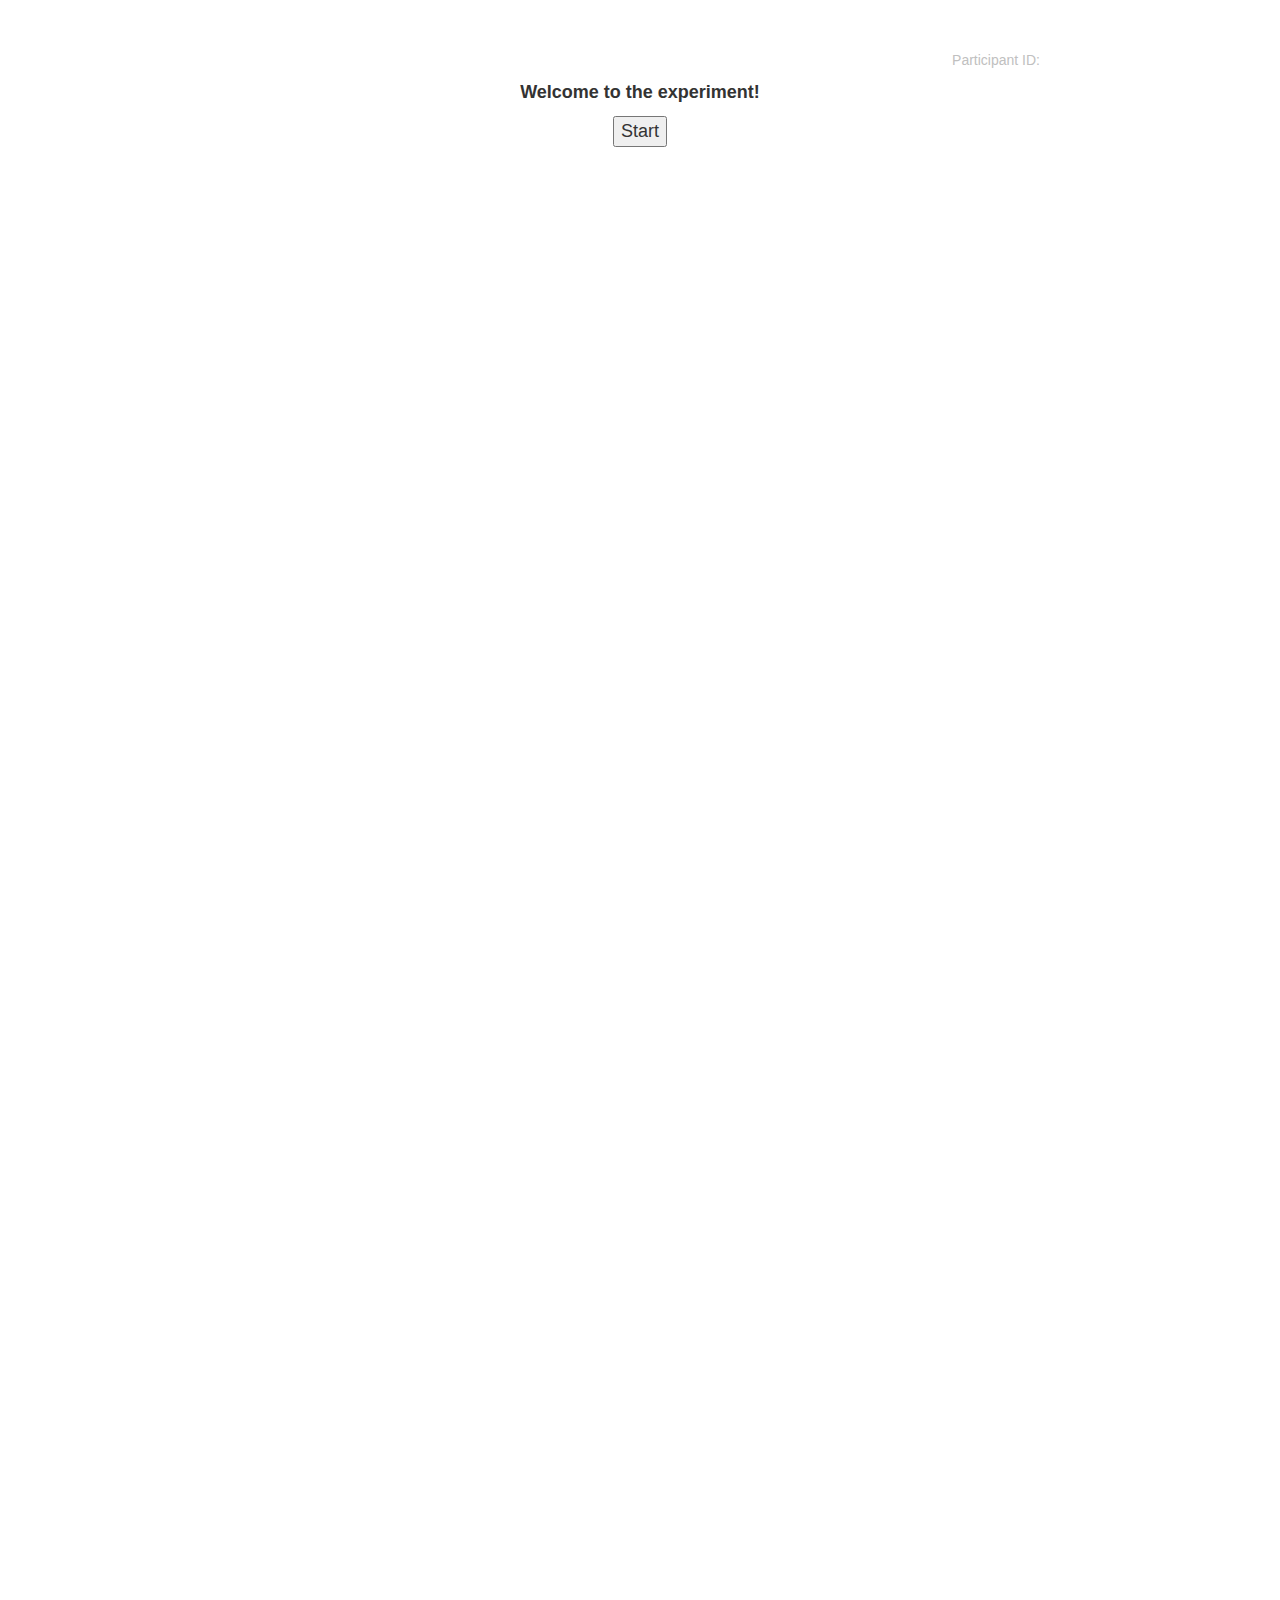
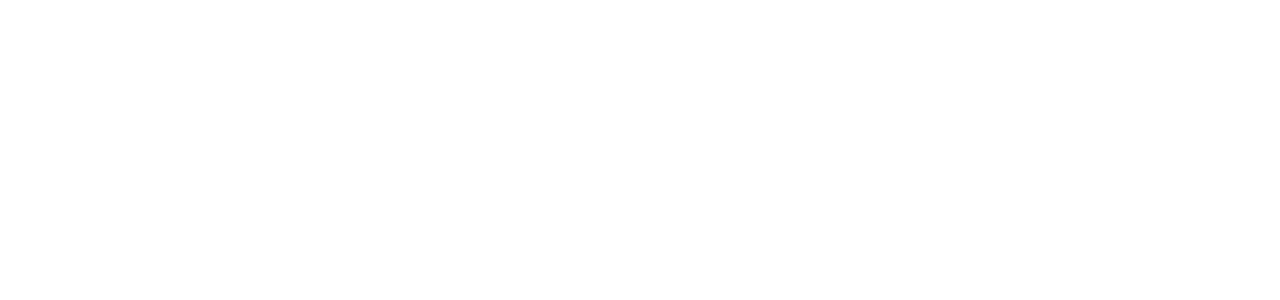
<file: index.html>
<!doctype html>
<meta charset='utf-8'>
<title>GM Experiment</title>
<script src="libs/jquery/jquery-1.11.1.min.js"></script>
<!-- Load D3 for GM -->
<script src="libs/d3/d3.min.js"></script>
<!-- Load Graspable Math -->
<script src="libs/gmath/gmath-gmlhlgm2.min.js"></script>
<!-- Load the jspsych library and plugins -->
<script src="jspsych-5.0.3/jspsych.js"></script>
<script src="jspsych-5.0.3/plugins/jspsych-text.js"></script>
<script src="jspsych-5.0.3/plugins/jspsych-html.js"></script>
<script src="jspsych-5.0.3/plugins/jspsych-gmath-gesture.js"></script>
<script src="jspsych-5.0.3/plugins/jspsych-gmath-tutorial.js"></script>

<script src="libs/bootstrap/bootstrap.min.js"></script>
<!-- Load the stylesheet -->
<link href="jspsych-5.0.3/css/jspsych.css" type="text/css" rel="stylesheet"></link>
<link rel="stylesheet" href="libs/gmath/canvas.css"/>
<link rel="stylesheet" href="libs/gmath/tutorial.css"/>
<link rel="stylesheet" href="libs/bootstrap/bootstrap.min.css"/>

<script src="tutorial-playbacks.js"></script>
<script src="generate-stimuli.js"></script>
<script src="generate-pretest-stimuli.js"></script>
<script src="generate-instruction-stimuli.js"></script>
<script src="generate-training-stimuli.js"></script>
<script src="generate-posttest-stimuli.js"></script>
<script src="generate-generalization-stimuli.js"></script>
</head>

<style>
#participant_id {
  color: silver;
  text-align: right;
  font-size:14px;
}
div.instructions {
  font-size: 18px;
}
div#welcome {
  text-align: center
}
</style>

<script>

TEST_MODE = true;
DURATION_IN_SEC = 15*60;

subject_id = gmath.uid().substr(1,6).toUpperCase();

var time_limit=DURATION_IN_SEC; // will be reset after tutorial block
setInterval(function() { time_limit--; }, 1000);

if (TEST_MODE) {
  gmath.setupLogging({ experiment_id: 'gm_gmlhlgm_v1_test', server: 'http://127.0.0.1:7010', enabled: true });
} else {
  gmath.setupLogging({ experiment_id: 'gm_gmlhlgm_v1', server: 'https://graspablemath.com:7010', enabled: true });
}
gmath.Canvas.defaultOptions.log_mouse_trajectories = true;
gmath.Derivation.defaultOptions.action_blacklist = ['CrossMultiplyFractionsAction'];
  function getAllActionNames() {
      return Object.values(gmath.actions).map(function(action) {
        return action.name;
      });
    }

    function version1(condition) {
      gmath.AlgebraView.defaultOptions = gmath.extend(gmath.AlgebraView.defaultOptions, {
        condition: condition === 'a' ? '1a' : '1b'
      })
      gmath.AlgebraModel.defaultOptions.action_blacklist.splice(getAllActionNames().indexOf('AddendMatchingAction'), 1);
    }
    version1('a')


var check_consent = function(elem) {
  if ($('#consent_checkbox').is(':checked')) return true;
  else {
    alert("If you wish to participate, you must check the box next to the statement 'I agree to participate in this study.'");
    return false;
  }
  return false;
};

var consent_trial = { type: 'html', url: "html-templates/consent.html", data: { subject_id }, cont_btn: "start", check_fn: check_consent }
  , welcome_trial = { type: 'html', url: "html-templates/welcome.html", data: { subject_id }, cont_btn: "start", cont_key: [13] }
  , instructions_trial = { type: 'html', url: "html-templates/instructions.html", data: { subject_id }, cont_btn: "start", cont_key: [13] }
  , training_trial = { type: 'html', url: "html-templates/training.html", data: { subject_id }, cont_btn: "start", cont_key: [13] }
  , posttest_trial = { type: 'html', url: "html-templates/posttest.html", data: { subject_id }, cont_btn: "start", cont_key: [13] }
  , generalization_trial = { type: 'html', url: "html-templates/generalization.html", data: { subject_id }, cont_btn: "start", cont_key: [13] }

// Pages (element in the timeline) with a number of gestures on each page (tasks in each timeline element).
var tutorial_block = { type: 'gmath-tutorial'
                     , subject_id: subject_id
                     , timing_post_interaction: 1000 // time after end-of-interaction to screen blank
                     , timing_post_trial: 500
                     , on_finish: function() {
                        gmath.TrialLogger.trial.tasks = JSON.stringify(gmath.TrialLogger.trial.tasks);
                        gmath.TrialLogger.endTrial();
                        time_limit = DURATION_IN_SEC;
                     }
                     , timeline: tutorial_timeline
                   };


var pretest_stimuli = generate_pretest_stimuli();
var pretest_paths = [];
// Loop through stimuli until the time limit has been reached.
var pretest_block = { type: 'gmath-gesture'
                    , subject_id: subject_id
                    , questions: ["Type your answer here:"]
                    , shared: 'pretest_paths'
                    , draw_settings: { on_at_start: true
                                     , on_off_btn: false
                                     , mode_switch_btn: true
                                     , init_with_paths: false }
                    , timing_post_interaction: 1000 // time after end-of-interaction to screen blank
                    , timing_post_trial: 100
                    , on_finish: function() {
                        if (time_limit <= 0) jsPsych.endCurrentTimeline();
                      }
                    , randomize_order: false
                    , loop_function: function() {
                        return false;
                    }
                    , timeline: pretest_stimuli };

var pretest_stimuli_2 = generate_pretest_stimuli();
pretest_stimuli_2.forEach(function(stimulus, idx) { stimulus.review_idx = idx });
var pretest_review_block = { type: 'gmath-gesture'
                            , subject_id: subject_id
                            , shared: 'pretest_paths'
                            , draw_settings: { on_at_start: false
                                             , on_off_btn: true
                                             , mode_switch_btn: true
                                             , init_with_paths: true }
                            , questions: ["Type your answer here:"]
                            , timing_post_interaction: 1000 // time after end-of-interaction to screen blank
                            , timing_post_trial: 100
                            , on_finish: function() {
                                if (time_limit <= 0) jsPsych.endCurrentTimeline();
                              }
                            , randomize_order: false
                            , loop_function: function() {
                                return false;
                            }
                            , timeline: pretest_stimuli_2 };

var instruction_stimuli = generate_instruction_stimuli();
// Loop through stimuli until the time limit has been reached.
var instruction_block = { type: 'gmath-gesture'
                    , subject_id: subject_id
                    , questions: ["Type your answer here:"]
                    , timing_post_interaction: 1000 // time after end-of-interaction to screen blank
                    , timing_post_trial: 100
                    , on_finish: function() {
                        if (time_limit <= 0) jsPsych.endCurrentTimeline();
                      }
                    , randomize_order: false
                    , loop_function: function() {
                        return false;
                    }
                    , timeline: instruction_stimuli };

var training_stimuli = generate_training_stimuli();
// Loop through stimuli until the time limit has been reached.
var training_block = { type: 'gmath-gesture'
                    , subject_id: subject_id
                    , questions: ["Type your answer here:"]
                    , timing_post_interaction: 1000 // time after end-of-interaction to screen blank
                    , timing_post_trial: 100
                    , on_finish: function() {
                        if (time_limit <= 0) jsPsych.endCurrentTimeline();
                      }
                    , randomize_order: false
                    , loop_function: function() {
                        return false;
                    }
                    , timeline: training_stimuli };


var posttest_stimuli = generate_posttest_stimuli();
var posttest_paths = [];
var posttest_block = { type: 'gmath-gesture'
                    , subject_id: subject_id
                    , shared: 'posttest_paths'
                    , questions: ["Type your answer here:"]
                    , draw_settings: { on_at_start: true
                                     , on_off_btn: false
                                     , mode_switch_btn: true
                                     , init_with_paths: false }
                    , timing_post_interaction: 1000 // time after end-of-interaction to screen blank
                    , timing_post_trial: 100
                    , on_finish: function() {
                        if (time_limit <= 0) jsPsych.endCurrentTimeline();
                      }
                    , randomize_order: false
                    , loop_function: function() {
                        return false;
                    }
                    , timeline: posttest_stimuli };

var posttest_stimuli_2 = generate_posttest_stimuli();
posttest_stimuli_2.forEach(function(stimulus, idx) { stimulus.review_idx = idx; });
var posttest_review_block = { type: 'gmath-gesture'
                            , subject_id: subject_id
                            , shared: 'posttest_paths'
                            , draw_settings: { on_at_start: false
                                             , on_off_btn: true
                                             , mode_switch_btn: true
                                             , init_with_paths: true }
                            , questions: ["Type your answer here:"]
                            , timing_post_interaction: 1000 // time after end-of-interaction to screen blank
                            , timing_post_trial: 100
                            , on_finish: function() {
                                if (time_limit <= 0) jsPsych.endCurrentTimeline();
                              }
                            , randomize_order: false
                            , loop_function: function() {
                                return false;
                            }
                            , timeline: posttest_stimuli_2 };

var generalization_stimuli = generate_generalization_stimuli();
var generalization_block = { type: 'gmath-gesture'
                    , subject_id: subject_id
                    , questions: ["Type your answer here:"]
                    , timing_post_interaction: 1000 // time after end-of-interaction to screen blank
                    , timing_post_trial: 100
                    , on_finish: function() {
                        if (time_limit <= 0) jsPsych.endCurrentTimeline();
                      }
                    , randomize_order: false
                    , loop_function: function() {
                        return false;
                    }
                    , timeline: generalization_stimuli };


var debriefing = { type: 'html', url: 'html-templates/debriefing.html', data: { subject_id } };

// jsPsych.init({ timeline: [ gesture_block ] });
//jsPsych.init({ timeline: [
//   welcome_trial
// , instructions_trial
// , tutorial_block
// , instructions_trial2
// , gesture_block
// , debriefing ] });


jsPsych.init({ timeline: [ welcome_trial
                         , pretest_block
                         , pretest_review_block
                         , instructions_trial
                         , instruction_block
                         , training_trial
                         , training_block
                         , posttest_trial
                         , posttest_block
                         , posttest_review_block
                         , generalization_trial
                         , generalization_block
                         /*, debriefing*/ ]
             , shared: { pretest_paths: pretest_paths
                       , posttest_paths: posttest_paths } });


</script>
</file>
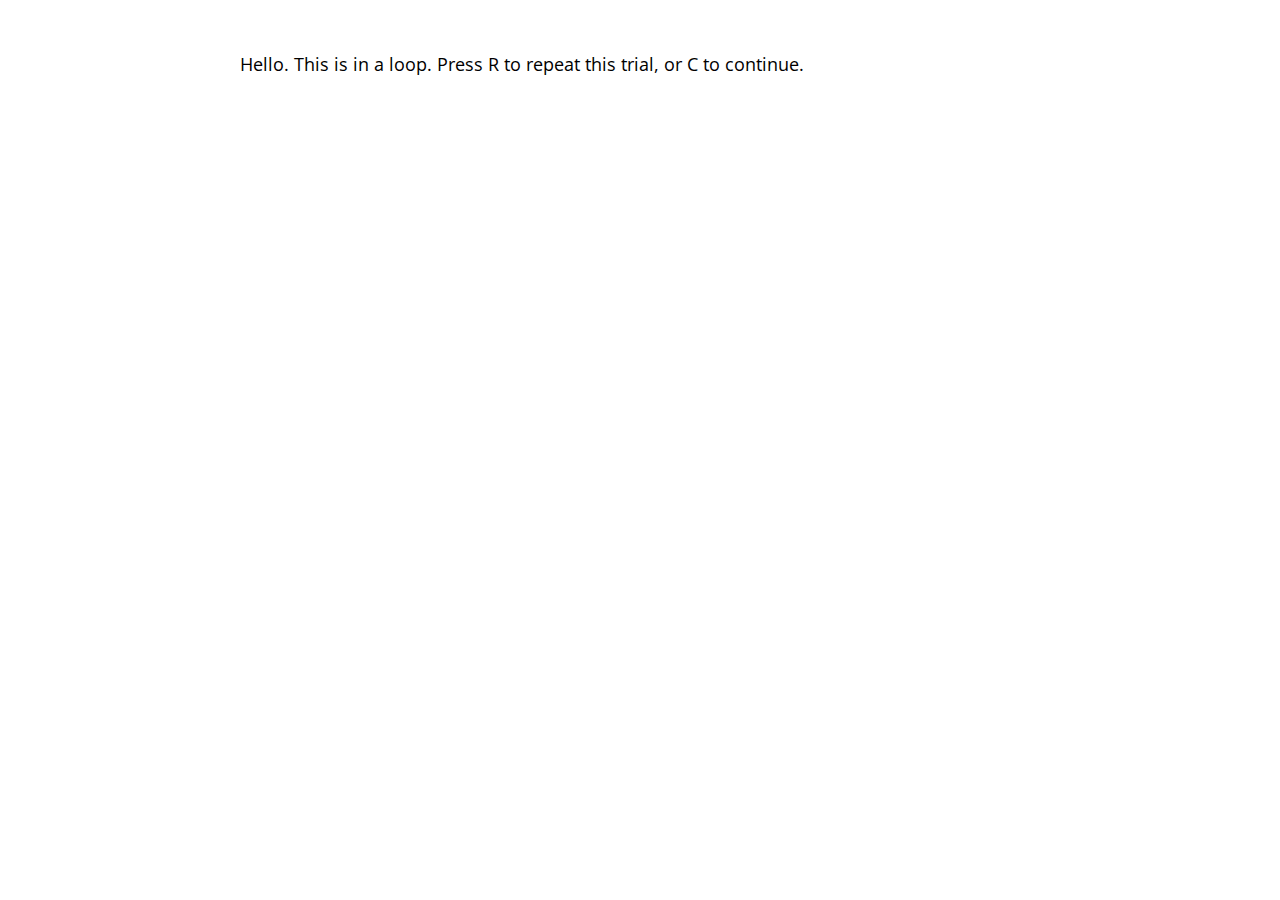
<file: jspsych-5.0.3/tests&examples/conditional-and-loop-functions.html>
<!doctype html>
<html>
  <head>
    <script src="js/jquery.min.js"></script>
    <script src="../jspsych.js"></script>
    <script src="../plugins/jspsych-text.js"></script>
    <link rel="stylesheet" href="../css/jspsych.css"></link>
  </head>
  <body>
    <div id="jspsych-target"></div>
  </body>
  <script>

  var block = {
    type: 'text',
    text: 'Hello. This is in a loop. Press R to repeat this trial, or C to continue.'
  }

  var loop_node = {
    timeline: [block],
    loop_function: function(data){
      if(jsPsych.pluginAPI.convertKeyCharacterToKeyCode('r') == data[0].key_press){
        return true;
      } else {
        return false;
      }
    }
  }

  var pre_if_trial = {
    type: 'text',
    text: 'The next trial is in a conditional statement. Press S to skip it, or V to view it.'
  }

  var if_trial = {
    type: 'text',
    text: 'You chose to view the trial. Press any key to continue.'
  }

  var if_node = {
    timeline: [if_trial],
    conditional_function: function(){
      var data = jsPsych.data.getLastTrialData();
      if(data.key_press == jsPsych.pluginAPI.convertKeyCharacterToKeyCode('s')){
        return false;
      } else {
        return true;
      }
    }
  }

  var after_if_trial = {
    type: 'text',
    text: 'This is the trial after the conditional.'
  }

  jsPsych.init({
    display_element: $('#jspsych-target'),
    timeline: [loop_node, pre_if_trial, if_node, after_if_trial],
    on_finish: function(){jsPsych.data.displayData(); }
  });

  </script>
</html>
</file>
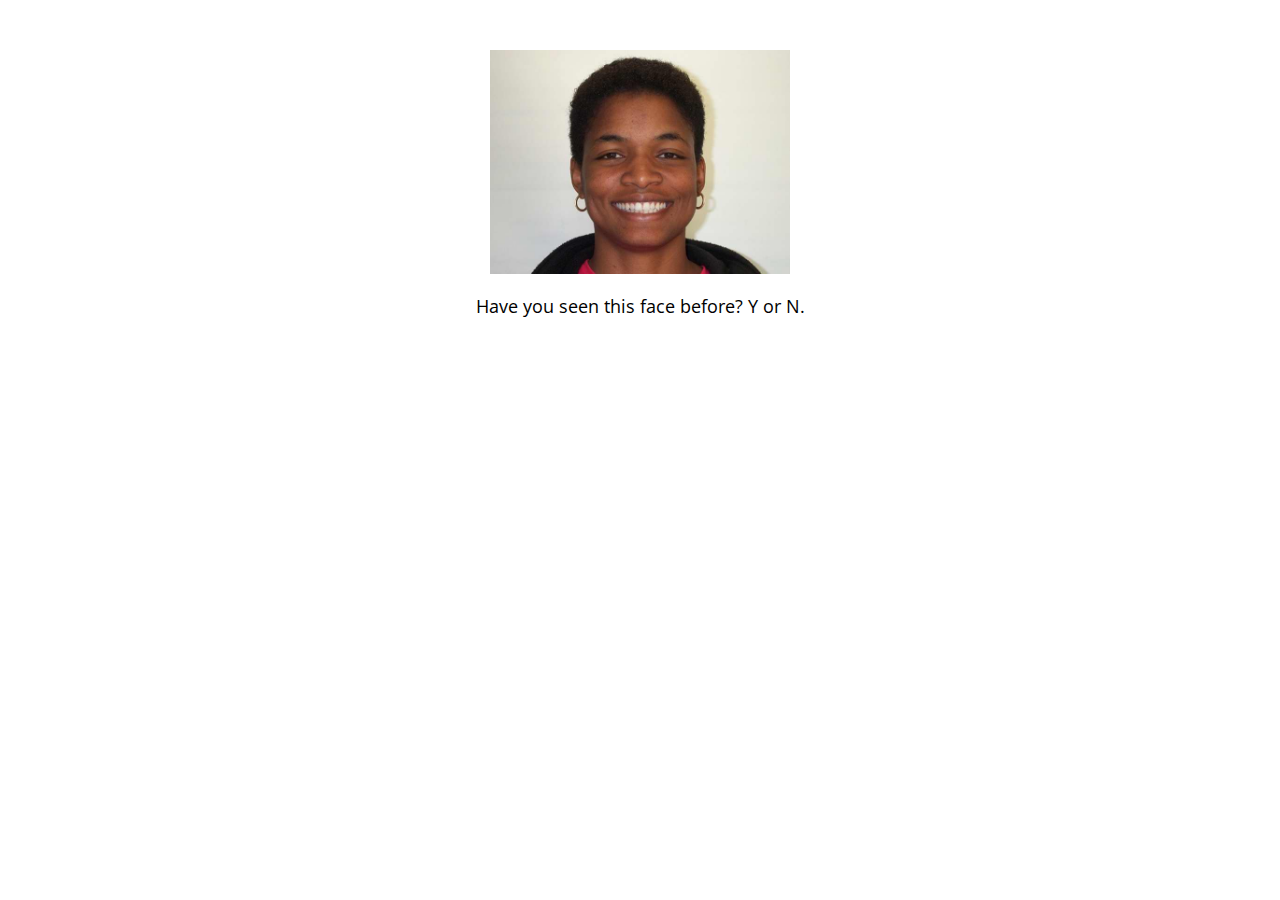
<file: jspsych-5.0.3/tests&examples/data-add-properties.html>
<!doctype html>
<html>

<head>
  <script src="js/jquery.min.js"></script>
  <script src="../jspsych.js"></script>
  <script src="../plugins/jspsych-single-stim.js"></script>
  <link rel="stylesheet" href="../css/jspsych.css"></link>
  <style>
    img {
      width: 300px;
    }
  </style>
</head>

<body>
  <div id="jspsych-target"></div>
</body>
<script>
  var block_1 = {
    type: 'single-stim',
    stimulus: 'img/happy_face_1.jpg',
    choices: [89, 78], // Y or N
    prompt: '<p class="center-content">Have you seen this face before? Y or N.</p>'
  }

  jsPsych.data.addProperties({
    subject: 1
  });


  jsPsych.init({
    display_element: $('#jspsych-target'),
    timeline: [block_1],
    on_finish: function() {
      jsPsych.data.addProperties({
        completed: true
      });
      // data should have a subject and completed field for each trial.
      jsPsych.data.displayData();
    }
  });
</script>

</html>
</file>
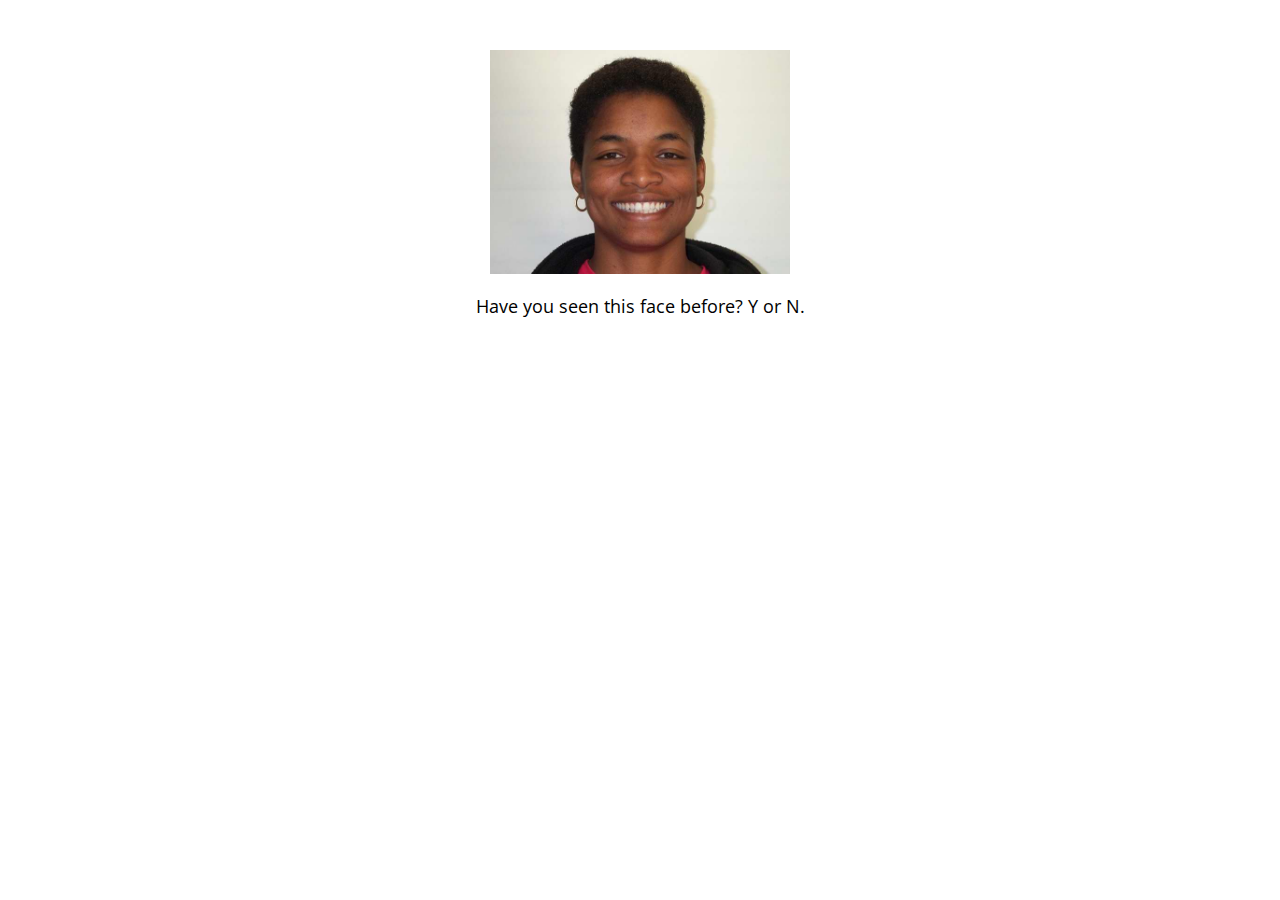
<file: jspsych-5.0.3/tests&examples/data-add-to-last-trial.html>
<!doctype html>
<html>

<head>
  <script src="js/jquery.min.js"></script>
  <script src="../jspsych.js"></script>
  <script src="../plugins/jspsych-single-stim.js"></script>
  <link rel="stylesheet" href="../css/jspsych.css"></link>
  <style>
    img {
      width: 300px;
    }
  </style>
</head>

<body>
  <div id="jspsych-target"></div>
</body>
<script>
  var block_1 = {
    type: 'single-stim',
    stimulus: 'img/happy_face_1.jpg',
    choices: [89, 78], // Y or N
    prompt: '<p class="center-content">Have you seen this face before? Y or N.</p>',
    on_finish: function() {
      jsPsych.data.addDataToLastTrial({
        correct: true
      });
    }
  }

  jsPsych.init({
    display_element: $('#jspsych-target'),
    timeline: [block_1],
    on_finish: function() {
      jsPsych.data.displayData();
    }
  });
</script>

</html>
</file>
<file: jspsych-5.0.3/css/jspsych.css>
/*
 * CSS for jsPsych experiments.
 *
 * This stylesheet provides minimal styling to make jsPsych
 * experiments look polished without any additional styles.
 */


/* fonts and type */

@import url(https://fonts.googleapis.com/css?family=Open+Sans:400italic,700italic,400,700);
html {
  font-family: 'Open Sans', 'Arial', sans-serif;
  font-size: 18px;
  line-height: 1.6em;
}
body {
  margin: 0;
  padding: 0;
}
p {
  clear: both;
}
.very-small {
  font-size: 50%;
}
.small {
  font-size: 75%;
}
.large {
  font-size: 125%;
}
.very-large {
  font-size: 150%;
}

/* Classes for changing location of things */

.left {
  float: left;
}
.right {
  float: right;
}
.center-content {
  text-align: center;
}

.block-center {
  margin: 1em auto;
  display: block;
}
/* Form elements like input fields and buttons */

input[type="text"] {
  font-family: 'Open Sans', 'Arial', sans-sefif;
  font-size: 14px;
}

/* borrowing Bootstrap style for btn elements, but combining styles a bit */
.jspsych-btn {
  display: inline-block;
  padding: 6px 12px;
  margin: 0px 8px;
  font-size: 14px;
  font-weight: 400;
  font-family: 'Open Sans', 'Arial', sans-serif;
  cursor: pointer;
  line-height: 1.4;
  text-align: center;
  white-space: nowrap;
  vertical-align: middle;
  background-image: none;
  border: 1px solid transparent;
  border-radius: 4px;
  color: #333;
  background-color: #fff;
  border-color: #ccc;
}

.jspsych-btn:hover {
  background-color: #ddd;
  border-color: #aaa;
}

/* Container holding jsPsych content */

.jspsych-display-element {
  width: 800px;
  margin: 50px auto 50px auto;
}

/* jsPsych progress bar */

#jspsych-progressbar-container {
  color: #777;
  border-bottom: 2px solid #dedede;
  background-color: #f3f3f3;
  margin-bottom: 1em;
  text-align: center;
  padding: 10px 0px;
}
#jspsych-progressbar-container s {}
#jspsych-progressbar-outer {
  background-color: #dedede;
  border-radius: 5px;
  padding: 1px;
  width: 800px;
  margin: auto;
}
#jspsych-progressbar-inner {
  background-color: #aaa;
  /* #3EB3D7; */
  width: 0%;
  height: 1em;
  border-radius: 5px;
}

/* PLUGIN: jspsych-animation */

#jspsych-animation-image {
  display: block;
  margin-left: auto;
  margin-right: auto;
}

/* PLUGIN: jspsych-categorize-animation */

#jspsych-categorize-animation-stimulus {
  display: block;
  margin-left: auto;
  margin-right: auto;
}

/* PLUGIN: jspsych-categorize */

#jspsych-categorize-stimulus {
  display: block;
  margin-left: auto;
  margin-right: auto;
}
.feedback {
  display: block;
  margin-left: auto;
  margin-right: auto;
}

/* PLUGIN: jspsych-free-sort */

#jspsych-free-sort-arena {
  margin-left: auto;
  margin-right: auto;
  border: 2px solid #444;
}
.jspsych-free-sort-draggable {
  cursor: move;
}
#jspsych-free-sort-done-btn {
  display: block;
  margin: auto;
  margin-top: 25px;
}

/* PLUGIN: jspsych-instructions */

.jspsych-instructions-nav {
  text-align: center;
  margin-top: 2em;
}
.jspsych-instructions-nav button {
  margin: 20px;
}

/* PLUGIN: jspsych-multi-stim-multi-response */

#jspsych-multi-stim-multi-response-stimulus {
  display: block;
  margin: auto;
}

/* PLUGIN: jspsych-palmer */

#jspsych-palmer-snapCanvas {
  margin-left: auto;
  margin-right: auto;
}

/* PLUGIN: jspsych-same-different */

.jspsych-same-different-stimulus {
  display: block;
  margin-left: auto;
  margin-right: auto;
}

/* PLUGIN: jspsych-single-stim */

#jspsych-single-stim-stimulus {
  display: block;
  margin-left: auto;
  margin-right: auto;
}

/* PLUGIN: jspsych-survey-text */

.jspsych-survey-text {
  margin: 0.25em 0em;
}
.jspsych-survey-text-question {
  margin: 2em 0em;
}

/* PLUGIN: jspsych-survey-likert */

.jspsych-survey-likert-statement {
  display:block;
  font-size: 18px;
  padding-top: 30px;
  margin-bottom:10px;
}
.jspsych-survey-likert-opts {
  list-style:none;
  width:100%;
  margin:0;
  padding:0 0 35px;
  display:block;
  font-size: 14px;
  line-height:1.1em;
}

.jspsych-survey-likert-opt-label {
  line-height: 1.1em;
}

.jspsych-survey-likert-opts:before {
  content: '';
  position:relative;
  top:11px;
  /*left:9.5%;*/
  display:block;
  background-color:#efefef;
  height:4px;
  width:100%;
}

.jspsych-survey-likert-opts:last-of-type {
  border-bottom: 0;
}

.jspsych-survey-likert-opts li {
  display:inline-block;
  /*width:19%;*/
  text-align:center;
  vertical-align: top;
}

.jspsych-survey-likert-opts li input[type=radio] {
  display:block;
  position:relative;
  top:0;
  left:50%;
  margin-left:-6px;
}

/*
 *
 * PLUGIN: jspsych-survey-multi-choice
 *
 */

.jspsych-survey-multi-choice-question {
  margin-top: 2em;
  margin-bottom: 2em;
 }

.jspsych-survey-multi-choice-text span.required {
  color: darkred;
}

.jspsych-survey-multi-choice-horizontal .jspsych-survey-multi-choice-text {
  text-align: center;
}

.jspsych-survey-multi-choice-option {
  line-height: 2;
}
.jspsych-survey-multi-choice-horizontal .jspsych-survey-multi-choice-option {
  display: inline-block;
  margin-left: 1em;
  margin-right: 1em;
  vertical-align: top;
}

label.jspsych-survey-multi-choice-text input[type="radio"] {
  margin-right: 1em;
}

#jspsych-survey-multi-choice-next {
  display: block;
  margin: auto;
}

/** PLUGIN: jspsych-visual-search-circle **/

#jspsych-visual-search-circle-svg {
  display: block;
  margin-left: auto;
  margin-right: auto;
}

/* PLUGIN: jspsych-vsl-animate-occlusion */

#jspsych-vsl-animate-occlusion-canvas {
  display: block;
  margin: auto;
}

/* PLUGIN: jspsych-xab */

.jspsych-xab-stimulus {
  display: block;
  margin-left: auto;
  margin-right: auto;
}
</file>
<file: libs/gmath/canvas.css>
html { height: 100%; margin: 0; padding: 0 }
body { height: 100%; margin: 0; padding: 0 }

div#gesture-trial-container {
  text-align: center
}

div.gm-container {
  width: 100%;
  height: 200px;
  max-width: 100%;
  max-height: 50%;
}

.flex-container-columns {
  display: -webkit-flex;
  display: flex;
  flex-direction: column;
  -webkit-flex-direction: column;
}

div.gm-canvas, div#canvas-outer-container { border: 1px solid silver }

/*.graph .axis { stroke: black; shape-rendering: crispEdges; opacity: 0.4; }
.graph .axis text { fill: black; stroke: none; font-size: 10px; font-family: 'Lato', sans-serif;}
svg text { -webkit-font-smoothing: antialiased; -webkit-user-select: none; }
.graph .line { stroke-width: 2.5px}
.graph .border { stroke: #ddd; shape-rendering: crispEdges; fill: none; }

div.share_link {
	border: 1px solid #dcdcdc;
  padding: 8px 4px;
  margin-bottom: 10px;
}

div.share_link input {
	width: 100%;
	border: none;
	box-shadow: none;
	color: #777;
	font-size: 14px;
  height: 16px;
  line-height: 16px;
  margin: 0;
  outline: none;
  overflow: auto;
  padding: 0;
  resize: none;
  vertical-align: middle;
  white-space: pre;
  width: 100%;
}

.input-xs {
  padding: 2px 8px;
  font-size: 12px;
  line-height: 1.4em;
  border-radius: 3px;
}*/
</file>
<file: libs/gmath/tutorial.css>
@import url(https://fonts.googleapis.com/css?family=Kalam:400);

.new-tag::after {
  content: "new";
  margin-left: 1em;
  color: white;
  background: orange;
  padding: 0 0.45em 0.1em 0.5em;
  border-radius: 1em;
  position: absolute;
}

g.math text {
  -webkit-user-select: none;
  -khtml-user-select: none;
  -moz-user-select: none;
  -ms-user-select: none;
  user-select: none;
  dominant-baseline: alphabetic;
}

body {
	margin: 0;
}

g.math {
	pointer-events: all;
}

#logo {
  display: block;
  margin-bottom: 10px;
}

#menus {
  float: left;
}

.menu {
  margin-top: 21px;
  margin-left: 50px;
  margin-bottom: 21px;
}

.menu .menu-item, #prev, #next {
	font-family: Lato;
	text-decoration: none;
  color: gray;
  font-size: 15px;
  display: block;
  padding: 8px 8px;
  border-radius: 4px;
  border: 1px rgba(0,0,0,0) solid;
  cursor: pointer;
}

#prev, #next {
	display: inline;
	cursor: default;
}

.menu .menu-item:hover {
	display: inline-block;
	border: silver 1px solid;
	color: #666;
	cursor: pointer;
}

#prev.active:hover, #next.active:hover {
	border: silver 1px solid;
	cursor: pointer;
}

.menu .menu-item.active, #prev.active, #next.active {
	margin: 0px;
  color: #85C042;
}

div.middle {
  margin: 0;
  margin-bottom: 40px;
  background-color: #84BF41;
  border-bottom: rgba(69, 70, 67, 0.5) 1px solid;
  padding: 7px 8px 0px 10px;
}

h1 a {
	text-decoration: none;
	color: white;
}

div.middle h1 {
  font-weight: 300;
  font-size: 22px;
  color: #4D4D4C;
  line-height: 25px;
  font-family: 'Lato', helvetica, arial, sans-serif;
  margin-top: 0px;
  width: 780px;
  margin-left: auto;
  margin-right: auto;
  margin-bottom: 8px;
}

h1 img {
	padding-right: 3px;
  vertical-align: -6px;
  width: 40px;
}

h2 {
  font-family: Helvetica Neue, Helvetica, Arial, sans-serif;
  font-size: 24px;
  margin-bottom: 0;
  font-weight: normal;
  color: #333;
}

p.tutorial-instructions {
	font-size: 19px;
	font-family: Helvetica Neue, Helvetica, Arial, sans-serif;
	color: #555;
	font-weight: 300;
	margin-top: 1em;
}

.tutorial {
	margin-bottom: 3em;
}

.tutorial .choice {
	margin: 10px 0;
}

#navs {
	clear: both;
	text-align: center;
	width: 500px;
}

#outer {
  margin: auto;
  margin-bottom: 40px;
  margin-top: 20px;
  width: 780px;
  padding: 0 10px;
}

#content {
	width: 500px;
	margin: auto;
	float: left;
}

.interactive {
  cursor: pointer;
}

.instructions {
	margin: auto;
	text-align: left;
	font-size: 18px;
}

div.choices {
	width: 45%;
	float: left;
}

.choice {
	border: 1px solid silver;
	border-radius: 4px;
	background: #eee;
  height: 120px;
	width: 500px;
	margin: 20px auto;
	position: relative;
}

.large-choice {
	height: 240px;
	width: 1000px;
}

.choice svg {
	overflow: visible;
}

.animation {
  position: absolute;
	width: 100%;
	height: 100%;
}

.choice button {
	position: absolute;
	left: 10px;
	width: 120px;
	font-style: normal;
  border-color: #444;
  background: inherit;
  color: #444;
  display: inline-block;
  margin: 0;
  padding: 0 12px;
  min-width: 52px;
  min-height: 47px;
  border-width: 1px;
  border-style: solid;
  border-radius: 2px;
  vertical-align: top;
  text-align: center;
  text-overflow: ellipsis;
  font-size: 16px;
  line-height: 42px;
  cursor: pointer;
  font-family: "Helvetica Neue", "Roboto", "Segoe UI", sans-serif;
}

.choice button:active {
	background: #444;
	color: inherit;
}

.choice span.feedback {
  position: absolute;
  right: 20px;
  top: 50px;
  border-radius: 50%;
  border: 1px solid #444;
  color: #444;
  font-size: 32px;
  width: 0.8em;
  height: 0.8em;
  line-height: 0.6em;
  padding-left: 2px;
  background-color: inherit;
}

.large-choice span.feedback {
  top: 20px;
}

.choice span.tryit {
  position: absolute;
  left: 20px;
  top: 45px;
  color: #444;
  font-size: 22px;
  font-style: italic;
}

.large-choice span.tryit {
  top: 20px;
}

#outer.large {
  margin: auto;
  margin-bottom: 40px;
  width: 1500px;
  padding: 0 10px;
}

#content.large {
	width: 1000px;
	margin: auto;
	float: left;
}

.choice2 {
	height: 250px;
	width: 500px;
	margin: 20px auto;
	position: relative;
	border: 1px solid silver;
}
</file>
